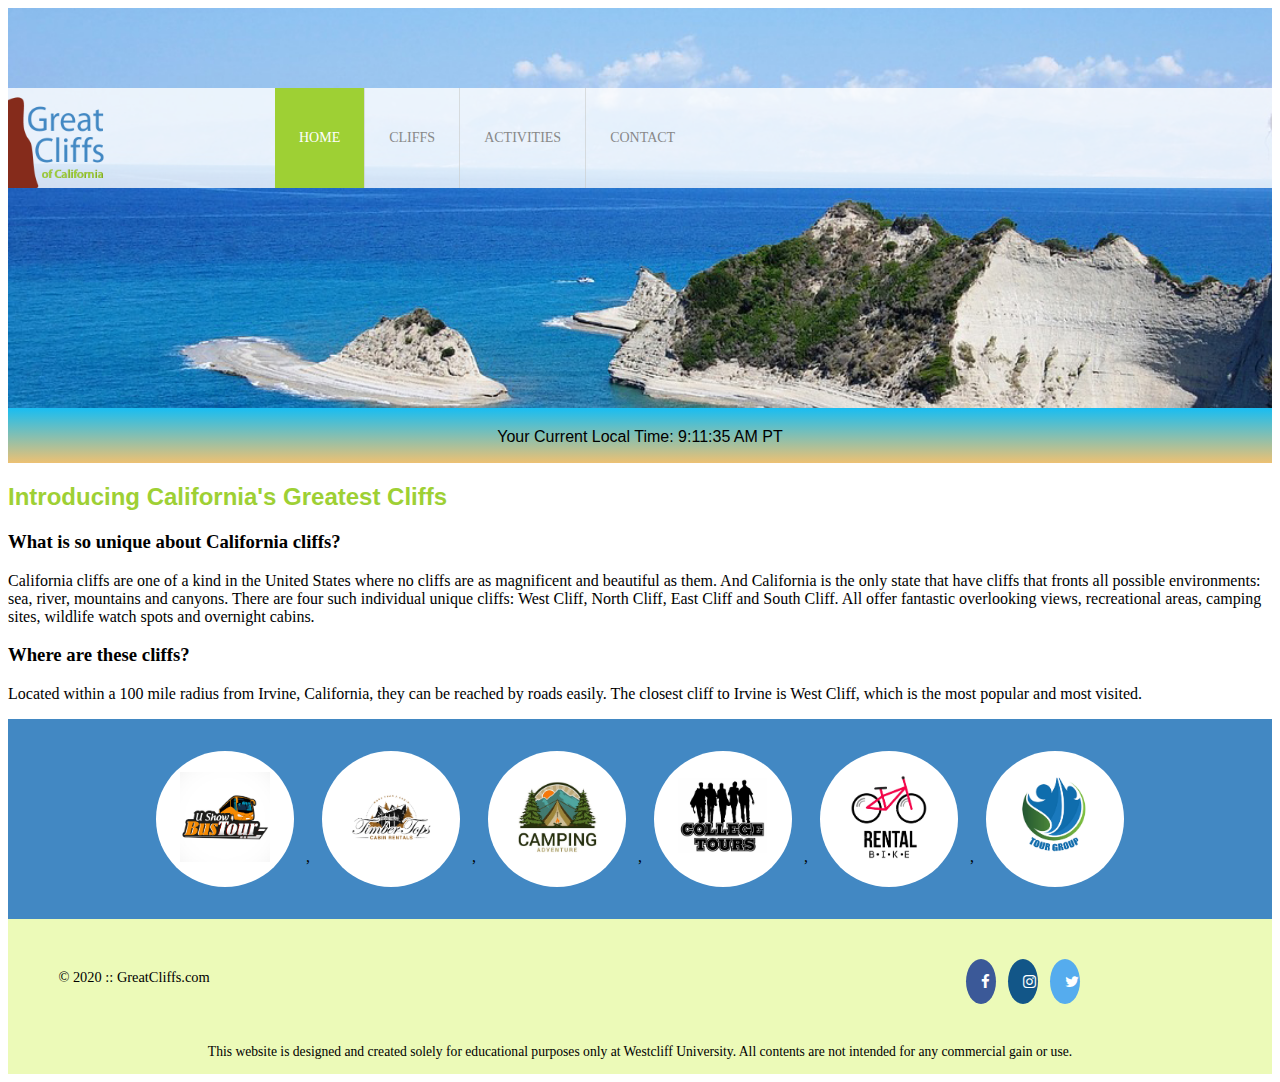
<file: index.html>
<!DOCTYPE html>
<html lang="en">
  <head>
    <title>Index</title>
    <meta charset="UTF-8" />
    <link rel="stylesheet" href="styles.css" />
    <!-- Font Awesome -->
    <link
      rel="stylesheet"
      href="https://cdnjs.cloudflare.com/ajax/libs/font-awesome/4.7.0/css/font-awesome.min.css"
    />
  </head>

  <body id="home">
    <header>
      <div class="main-header">
        <div class="logo">
          <img src="images/logo.png" alt="Great Cliffs Logo" width="125" />
          <nav class="main-menu">
            <ul>
              <li class="active"><a href="index.html">Home</a></li>
              <li><a href="cliffs.html">Cliffs</a></li>
              <li><a href="activities.html">Activities</a></li>
              <li><a href="contact.html">Contact</a></li>
            </ul>
          </nav>
        </div>
      </div>
    </header>
    <section id="timeOfDay">
      <span>Your Current Local Time: </span>
      <span id="clock"></span>
      <span id="timeZone"></span>
    </section>
    <h2>Introducing California's Greatest Cliffs</h2>
    <h3>What is so unique about California cliffs?</h3>
    <p>
      California cliffs are one of a kind in the United States where no cliffs
      are as magnificent and beautiful as them. And California is the only state
      that have cliffs that fronts all possible environments: sea, river,
      mountains and canyons. There are four such individual unique cliffs: West
      Cliff, North Cliff, East Cliff and South Cliff. All offer fantastic
      overlooking views, recreational areas, camping sites, wildlife watch spots
      and overnight cabins.
    </p>
    <h3>Where are these cliffs?</h3>
    <p>
      Located within a 100 mile radius from Irvine, California, they can be
      reached by roads easily. The closest cliff to Irvine is West Cliff, which
      is the most popular and most visited.
    </p>
    <section>
      <ul id="partners">
        <!-- <li class="partner">
          <img
            src="images/partners/partner-bustour.png"
            alt="Partner Bus Tours"
          />
        </li>
        <li class="partner">
          <img
            src="images/partners/partner-cabinrental.png"
            alt="Partner Cabin Rental"
          />
        </li>
        <li class="partner">
          <img
            src="images/partners/partner-campingadv.png"
            alt="Partner Camping Adventure"
          />
        </li>
        <li class="partner">
          <img
            src="images/partners/partner-collegetours.png"
            alt="Partner College Tours"
          />
        </li>
        <li class="partner">
          <img
            src="images/partners/partner-rentalbike.png"
            alt="Partner Bike Rentals"
          />
        </li>
        <li class="partner">
          <img
            src="images/partners/partner-tourgroup.png"
            alt="Partner Tour Group"
          />
        </li> -->
      </ul>
    </section>
    <footer>
      <div id="nondisclaimer">
        <div class="copy">&copy; 2020 :: GreatCliffs.com</div>
        <div class="social">
          <a href="#" class="fa fa-facebook"></a>
          <a href="#" class="fa fa-instagram"></a>
          <a href="#" class="fa fa-twitter"></a>
        </div>
      </div>
      <div id="disclaimer">
        <p>
          This website is designed and created solely for educational purposes
          only at Westcliff University. All contents are not intended for any
          commercial gain or use.
        </p>
      </div>
    </footer>
        <!-- Digital Clock -->
        <script type="text/javascript" src="js/digclock.js"></script>

        <!-- Partners -->
        <script type="text/javascript" src="js/site_scripts.js"></script>
  </body>
</html>
</file>
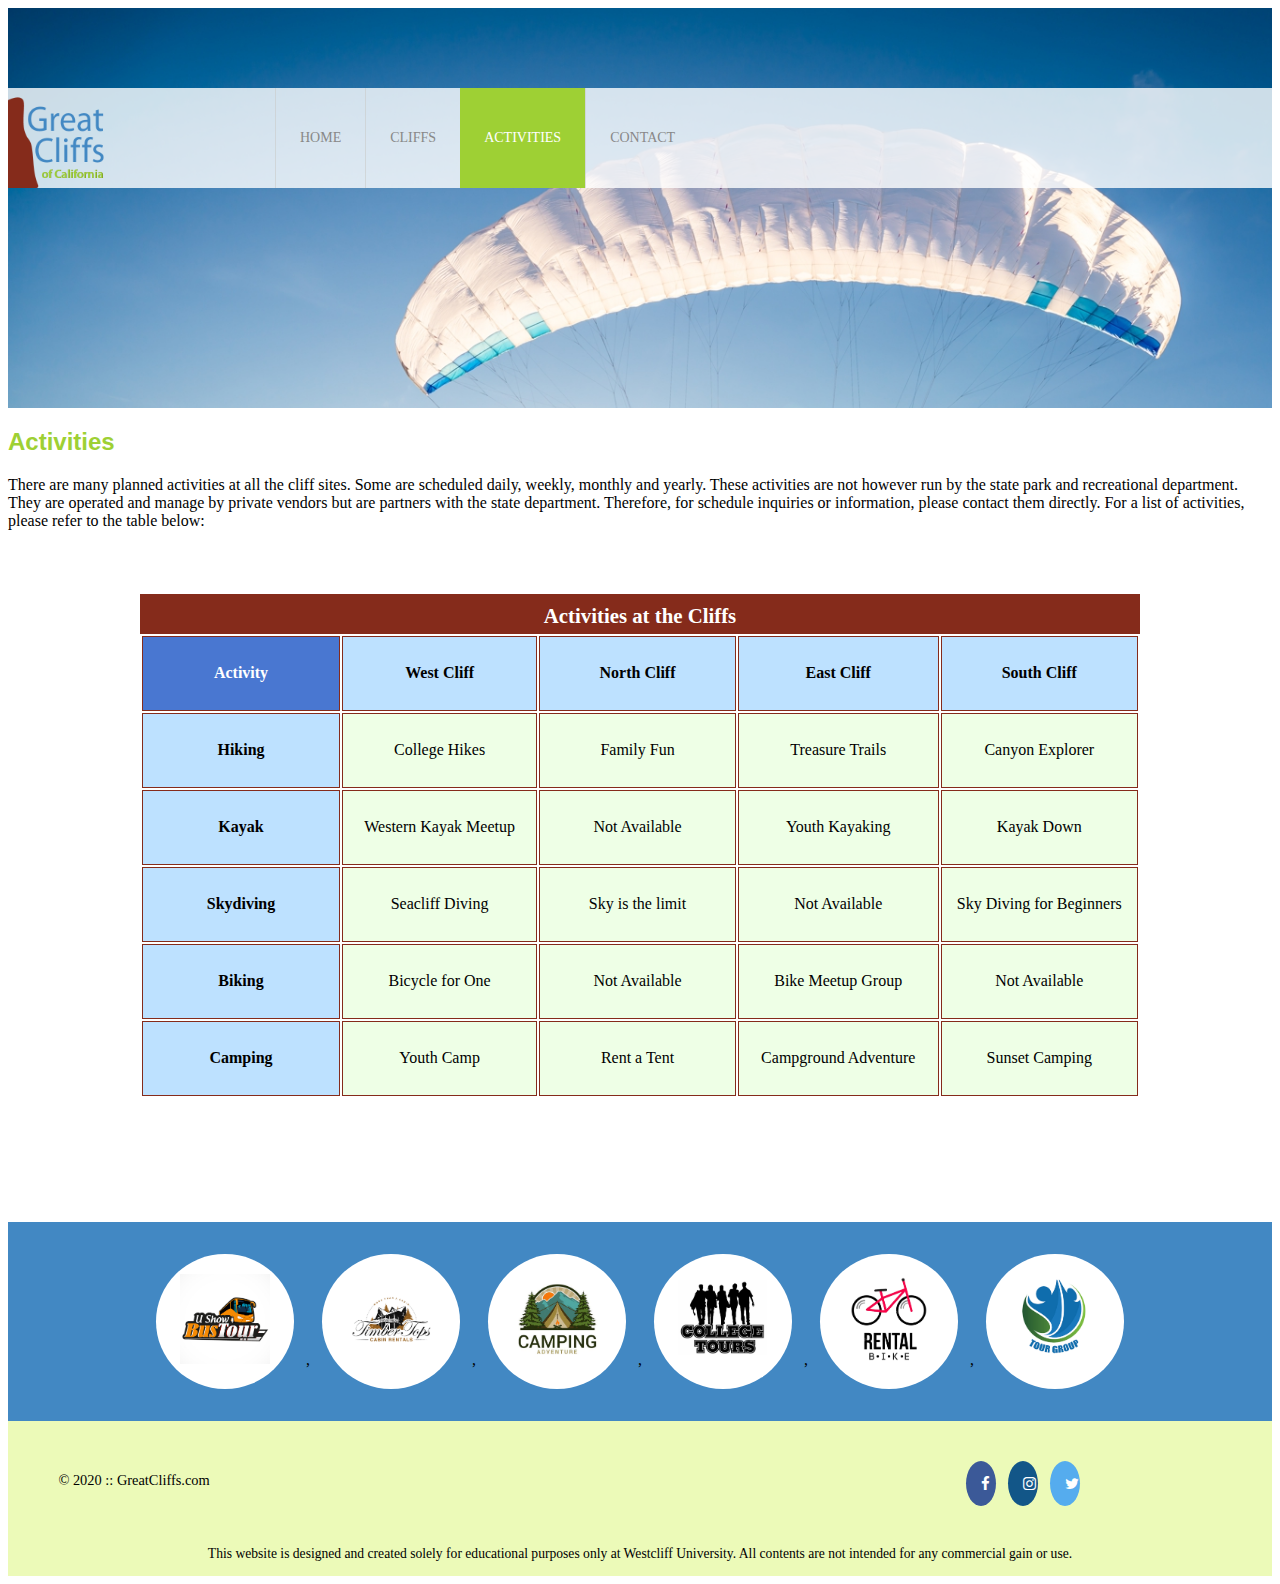
<file: activities.html>
<!DOCTYPE html>
<html lang="en">
  <head>
    <title>Activities</title>
    <meta charset="UTF-8" />
    <link rel="stylesheet" href="styles.css" />
    <!-- Partners -->
    <script scr="js/site_scripts.js"></script>
    <script scr="js/randomcodes.js"></script>
    <!-- Font Awesome -->
    <link
      rel="stylesheet"
      href="https://cdnjs.cloudflare.com/ajax/libs/font-awesome/4.7.0/css/font-awesome.min.css"
    />
  </head>

  <body id="activities">
    <header>
      <div class="main-header">
        <div class="logo">
          <img src="images/logo.png" alt="Great Cliffs Logo" width="125" />
          <nav class="main-menu">
            <ul>
              <li><a href="index.html">Home</a></li>
              <li><a href="cliffs.html">Cliffs</a></li>
              <li class="active"><a href="activities.html">Activities</a></li>
              <li><a href="contact.html">Contact</a></li>
            </ul>
          </nav>
        </div>
      </div>
    </header>
    <main>
      <h2>Activities</h2>
      <p>
        There are many planned activities at all the cliff sites. Some are
        scheduled daily, weekly, monthly and yearly. These activities are not
        however run by the state park and recreational department. They are
        operated and manage by private vendors but are partners with the state
        department. Therefore, for schedule inquiries or information, please
        contact them directly. For a list of activities, please refer to the
        table below:
      </p>
      <table id="inputTable">
        <caption>
          Activities at the Cliffs
        </caption>
        <thead>
          <tr>
            <th>Activity</th>
            <th>West Cliff</th>
            <th>North Cliff</th>
            <th>East Cliff</th>
            <th>South Cliff</th>
          </tr>
        </thead>
        <tbody>
          <tr>
            <td>Hiking</td>
            <td>College Hikes</td>
            <td>Family Fun</td>
            <td>Treasure Trails</td>
            <td>Canyon Explorer</td>
          </tr>
          <tr>
            <td>Kayak</td>
            <td>Western Kayak Meetup</td>
            <td>Not Available</td>
            <td>Youth Kayaking</td>
            <td>Kayak Down</td>
          </tr>
          <tr>
            <td>Skydiving</td>
            <td>Seacliff Diving</td>
            <td>Sky is the limit</td>
            <td>Not Available</td>
            <td>Sky Diving for Beginners</td>
          </tr>
          <tr>
            <td>Biking</td>
            <td>Bicycle for One</td>
            <td>Not Available</td>
            <td>Bike Meetup Group</td>
            <td>Not Available</td>
          </tr>
          <tr>
            <td>Camping</td>
            <td>Youth Camp</td>
            <td>Rent a Tent</td>
            <td>Campground Adventure</td>
            <td>Sunset Camping</td>
          </tr>
        </tbody>
      </table>
      <div id="displaySelected">
        <div id="result">
          <h4>My selected activities to enquire:</h4>
        </div>
        <div id="sendinfo">
          <input type="email" placeholder="johndoe@gmail.com" />
          <button>Get Info</button>
        </div>
      </div>
    </main>
    <section>
      <ul id="partners"></ul>
    </section>
    <footer>
      <div id="nondisclaimer">
        <div class="copy">&copy; 2020 :: GreatCliffs.com</div>
        <div class="social">
          <a href="#" class="fa fa-facebook"></a>
          <a href="#" class="fa fa-instagram"></a>
          <a href="#" class="fa fa-twitter"></a>
        </div>
      </div>
      <div id="disclaimer">
        <p>
          This website is designed and created solely for educational purposes
          only at Westcliff University. All contents are not intended for any
          commercial gain or use.
        </p>
      </div>
    </footer>
    <!-- Partners -->
    <script type="text/javascript" src="js/site_scripts.js"></script>
    <script src="https://ajax.googleapis.com/ajax/libs/jquery/3.5.1/jquery.min.js"></script>
    <script type="text/javascript" src="js/activity.js"></script>
  </body>
</html>
</file>
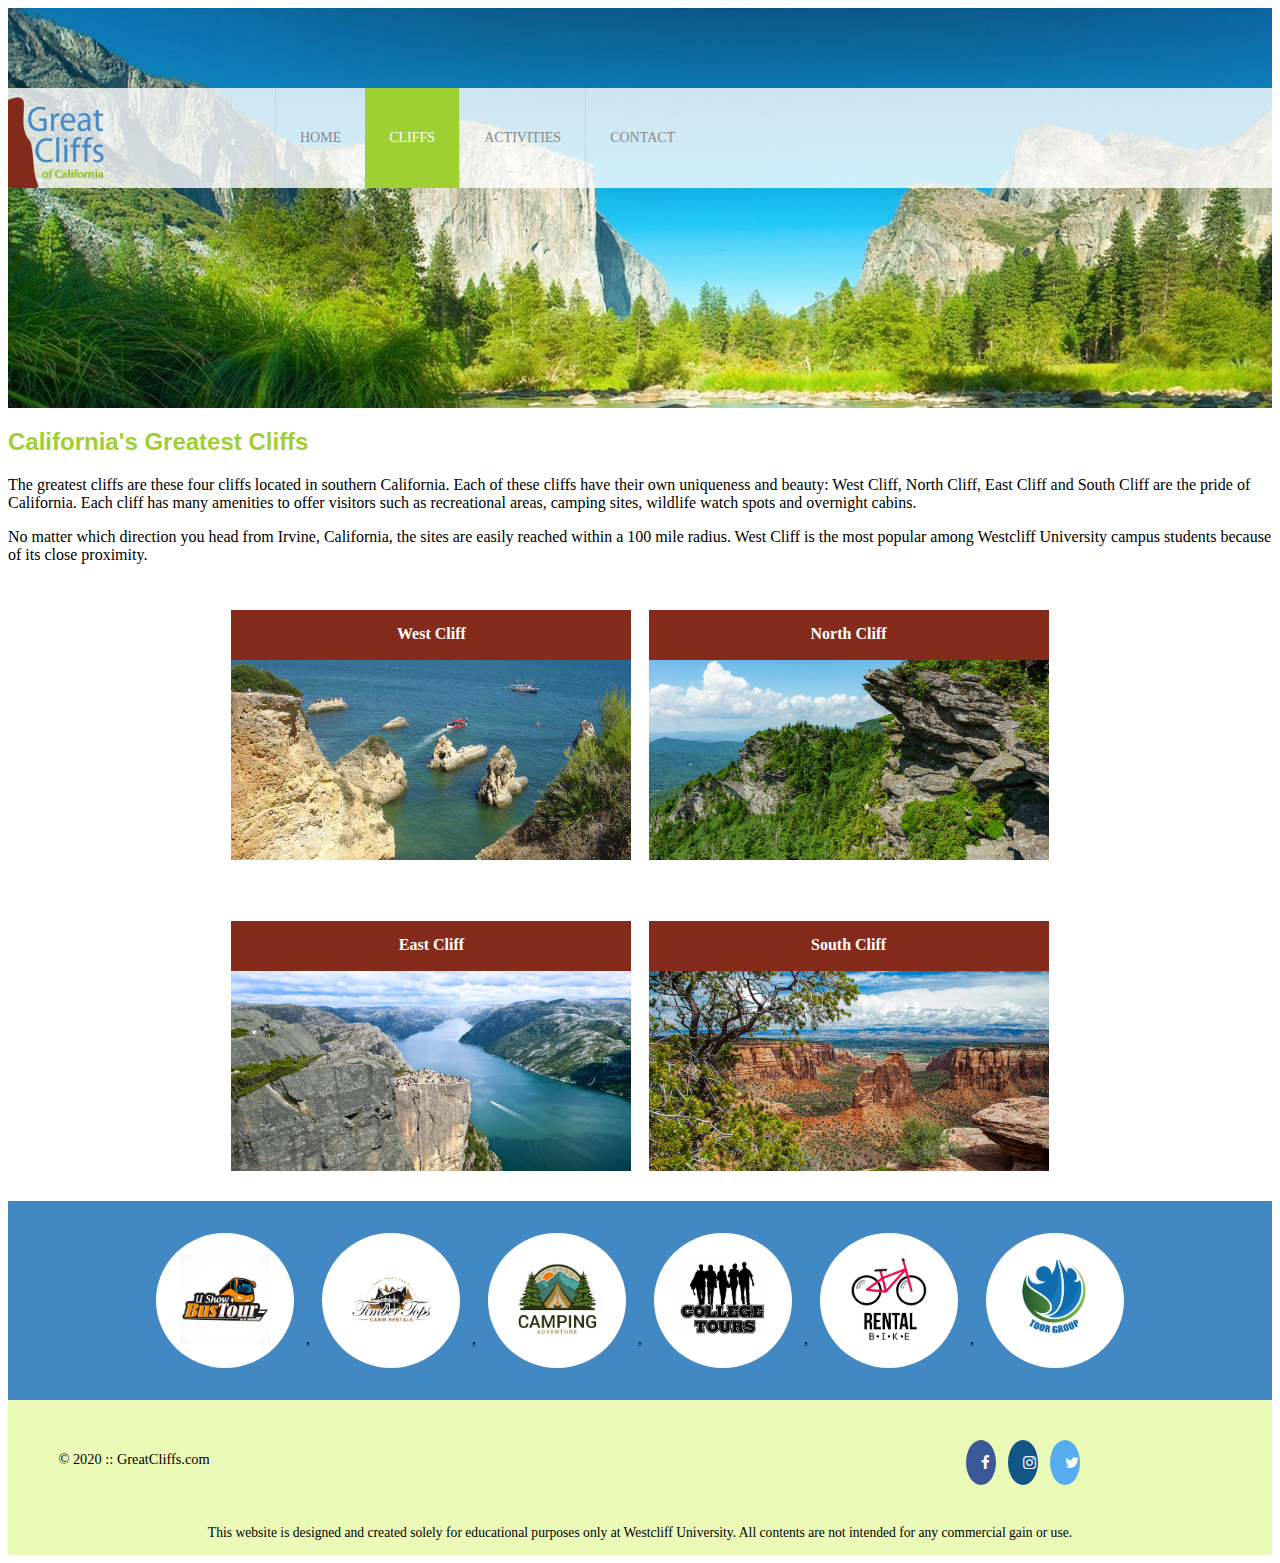
<file: cliffs.html>
<!DOCTYPE html>
<html lang="en">
  <head>
    <title>Cliffs</title>
    <meta charset="UTF-8" />
    <link rel="stylesheet" href="styles.css" />
    <!-- Font Awesome -->
    <link
      rel="stylesheet"
      href="https://cdnjs.cloudflare.com/ajax/libs/font-awesome/4.7.0/css/font-awesome.min.css"
    />
  </head>

  <body id="cliffs">
    <header>
      <div class="main-header">
        <div class="logo">
          <img src="images/logo.png" alt="Great Cliffs Logo" width="125" />
          <nav class="main-menu">
            <ul>
              <li><a href="index.html">Home</a></li>
              <li class="active"><a href="cliffs.html">Cliffs</a></li>
              <li><a href="activities.html">Activities</a></li>
              <li><a href="contact.html">Contact</a></li>
            </ul>
          </nav>
        </div>
      </div>
    </header>
    <h2>California's Greatest Cliffs</h2>
    <p>
      The greatest cliffs are these four cliffs located in southern California.
      Each of these cliffs have their own uniqueness and beauty: West Cliff,
      North Cliff, East Cliff and South Cliff are the pride of California. Each
      cliff has many amenities to offer visitors such as recreational areas,
      camping sites, wildlife watch spots and overnight cabins.
    </p>
    <p>
      No matter which direction you head from Irvine, California, the sites are
      easily reached within a 100 mile radius. West Cliff is the most popular
      among Westcliff University campus students because of its close proximity.
    </p>
    <div>
      <div class="row">
        <div class="column">
          <div class="caption">West Cliff</div>
          <img src="images/cliff-west-sea.jpeg" alt="West Cliff Sea" />
        </div>
        <div class="column">
          <div class="caption">North Cliff</div>
          <img src="images/cliff-north-mountain.jpeg" alt="North Mountain" />
        </div>
      </div>
      <div class="row">
        <div class="column">
          <div class="caption">East Cliff</div>
          <img src="images/cliff-east-river.jpeg" alt="East River" />
        </div>
        <div class="column">
          <div class="caption">South Cliff</div>
          <img src="images/cliff-south-canyon.jpeg" alt="South Canyon" />
        </div>
      </div>
    </div>
    <section>
      <ul id="partners"></ul>
    </section>
    <footer>
      <div id="nondisclaimer">
        <div class="copy">&copy; 2020 :: GreatCliffs.com</div>
        <div class="social">
          <a href="#" class="fa fa-facebook"></a>
          <a href="#" class="fa fa-instagram"></a>
          <a href="#" class="fa fa-twitter"></a>
        </div>
      </div>
      <div id="disclaimer">
        <p>
          This website is designed and created solely for educational purposes
          only at Westcliff University. All contents are not intended for any
          commercial gain or use.
        </p>
      </div>
    </footer>
    <!-- Partners -->
    <script type="text/javascript" src="js/site_scripts.js"></script>
  </body>
</html>
</file>
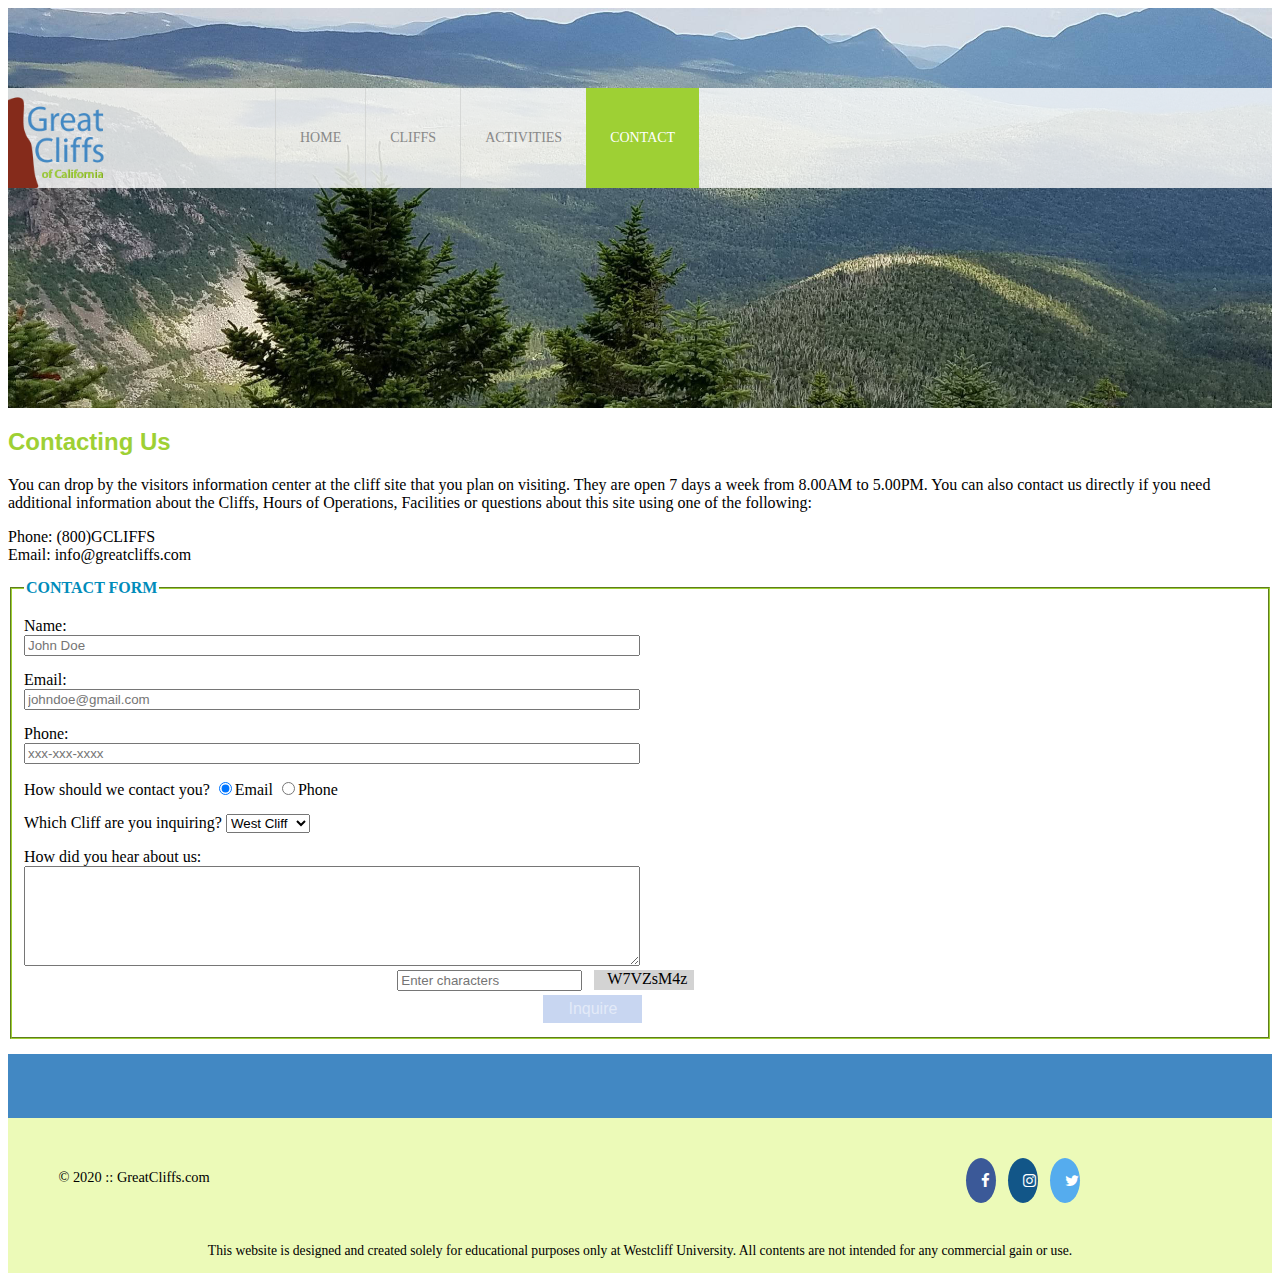
<file: contact.html>
<!DOCTYPE html>
<html lang="en">
  <head>
    <title>Contact</title>
    <meta charset="UTF-8" />
    <link rel="stylesheet" href="styles.css" />
    <!-- Font Awesome -->
    <link
      rel="stylesheet"
      href="https://cdnjs.cloudflare.com/ajax/libs/font-awesome/4.7.0/css/font-awesome.min.css"
    />
  </head>

  <body id="contact" onload="disableButton(true)">
    <header>
      <div class="main-header">
        <div class="logo">
          <img src="images/logo.png" alt="Great Cliffs Logo" width="125" />
          <nav class="main-menu">
            <ul>
              <li><a href="index.html">Home</a></li>
              <li><a href="cliffs.html">Cliffs</a></li>
              <li><a href="activities.html">Activities</a></li>
              <li class="active"><a href="contact.html">Contact</a></li>
            </ul>
          </nav>
        </div>
      </div>
    </header>
    <main>
      <h2>Contacting Us</h2>
      <p>
        You can drop by the visitors information center at the cliff site that
        you plan on visiting. They are open 7 days a week from 8.00AM to 5.00PM.
        You can also contact us directly if you need additional information
        about the Cliffs, Hours of Operations, Facilities or questions about
        this site using one of the following:
      </p>

      <div class="contactinfo">
        <div class="phone">
          <span>Phone:</span>
          <span>(800)GCLIFFS</span>
        </div>
        <div class="email">
          <span>Email:</span>
          <span>info@greatcliffs.com</span>
        </div>
      </div>

      <form action="/contact" method="post">
        <fieldset>
          <legend>Contact Form</legend>
          <div class="textbox">
            <label>Name:</label>
            <input type="text" name="name" placeholder="John Doe" />
            <label>Email:</label>
            <input type="email" name="email" placeholder="johndoe@gmail.com" />
            <label>Phone:</label>
            <input type="text" name="phone" placeholder="xxx-xxx-xxxx" />
          </div>

          <div class="radios">
            <label>How should we contact you?</label>
            <input type="radio" name="contact" value="email" checked />Email
            <input type="radio" name="contact" value="phone" />Phone
          </div>

          <div class="selectmenu">
            <label>Which Cliff are you inquiring?</label>
            <select>
              <option>West Cliff</option>
              <option>North Cliff</option>
              <option>East Cliff</option>
              <option>South Cliff</option>
            </select>
          </div>

          <div class="commentbox">
            <label>How did you hear about us:</label>
            <textarea></textarea>
          </div>

          <!-- Random Codes -->
          <div class="randomcode">
            <input
              id="codeentered"
              type="text"
              name="randomcode"
              placeholder="Enter characters"
            />
            <p id="codes"></p>
          </div>

          <div class="button">
            <input id="submit" type="submit" value="Inquire" />
          </div>
        </fieldset>
      </form>
    </main>
    <section>
      <ul id="partners"></ul>
    </section>
    <footer>
      <div id="nondisclaimer">
        <div class="copy">&copy; 2020 :: GreatCliffs.com</div>
        <div class="social">
          <a href="#" class="fa fa-facebook"></a>
          <a href="#" class="fa fa-instagram"></a>
          <a href="#" class="fa fa-twitter"></a>
        </div>
      </div>
      <div id="disclaimer">
        <p>
          This website is designed and created solely for educational purposes
          only at Westcliff University. All contents are not intended for any
          commercial gain or use.
        </p>
      </div>
    </footer>
    <script type="text/javascript" src="js/randomcodes.js"></script>
  </body>
</html>
</file>
<file: styles.css>
header {
  width: 100%;
  min-height: 400px;
  padding-top: 3em;
}

#home header {
  background: no-repeat lightgray url(images/cliff_ocean.jpg);
  background-size: 1500px;
}

#activities header {
  background: no-repeat lightgray url(images/runfly.jpg);
  background-size: 1500px;
}

#contact header {
  background: no-repeat lightgray url(images/cliff_rock.jpg);
  background-size: 1500px;
}

#cliffs header {
  background: no-repeat lightgray url(images/forest_cliff.jpeg);
  background-size: 1500px;
}

.main-header {
  background-color: rgb(255, 255, 255, 0.8);
  width: 100%;
  margin: 2em auto 0 auto;
  min-height: 100px;
  height: 100px;
}

.main-header .logo img {
  width: 100px;
  height: 100px;
  margin: 0 2em 0 0;
  float: left;
}

/* Navigation */
.main-menu {
  margin-left: 227px;
  font-weight: 400;
}

.main-menu ul li {
  list-style-type: none;
  display: inline-block;
  float: left;
  padding-left: 24px;
  padding-right: 24px;
  border-left: 1px solid rgba(202, 204, 202, 0.6);
  line-height: 100px;
  text-transform: uppercase;
  font-size: 14px;
}

.main-menu ul li a {
  text-decoration: none;
  color: #888;
}

.main-menu ul li a:hover {
  color: #9ed034;
}

.main-menu ul li.active {
  background: #9ed034;
  border: none;
}

.main-menu ul li.active a {
  color: #fff;
}

/* Main */

h2 {
  color: #9ed034;
  font-family: Arial, Helvetica, sans-serif;
}

section {
  width: 100%;
  background-color: #4288c3;
}

section #partners {
  width: 1200px;
  padding: 2em 0 2em 0;
  margin: 0 auto;
  text-align: center;
}

section #partners .partner {
  display: inline-block;
  margin: 0 0.75em;
  padding: 1.3em 1.5em;
  background-color: #fff;
  border-radius: 50%;
}

section #partners .partner img {
  width: 90px;
  height: 90px;
}

footer {
  width: 100%;
  height: 155px;
  padding-bottom: 1em;
  background-color: #ecfab8;
}

footer #nondisclaimer .copy {
  padding: 3.5em 3.5em 3.5em 3.5em;
  float: left;
  font-size: 0.9em;
}

footer #nondisclaimer .social {
  padding: 2.5em;
  margin-right: 9.25em;
  float: right;
}

footer #disclaimer {
  clear: both;
}

footer #disclaimer p {
  font-size: 0.85em;
  text-align: center;
}

footer #nondisclaimer .social .fa {
  padding: 15px;
  font-size: 15px;
  width: 15px;
  text-align: center;
  text-decoration: none;
  margin: 0 4px;
  border-radius: 50%;
}

footer #nondisclaimer .social .fa:hover {
  opacity: 0.7;
}

footer #nondisclaimer .social .fa-facebook {
  background: #3b5998;
  color: white;
}

footer #nondisclaimer .social .fa-twitter {
  background: #55acee;
  color: white;
}

footer #nondisclaimer .social .fa-instagram {
  background: #125688;
  color: white;
}

/* Stylings for Activities */

table {
  width: 1000px;
  margin: 4em auto 0 auto;
}

caption {
  background: #852b1b;
  height: 40px;
  color: #fff;
  font-size: 1.3em;
  font-weight: bold;
  padding-top: 0.5em;
}
thead {
  background: #bde1ff;
}
tbody {
  background: #eeffe6;
  text-align: center;
}
th,
td {
  width: 225px;
  height: 75px;
  vertical-align: middle;
  border: solid 1px #852b1b;
}
th:first-child {
  width: 125px;
  height: 50px;
  background: #4977d1;
  color: #fff;
}
td:first-child {
  font-weight: bold;
  background: #bde1ff;
}

/* Stylings for Contact */

.textbox label,
.commentbox label {
  display: block;
  margin: 15px 0 0 0;
}

.radios,
.selectmenu,
form {
  margin: 15px 0 15px 0;
}

.textbox input,
.commentbox textarea {
  width: 50%;
}

.commentbox textarea {
  height: 100px;
}

input[type="submit"] {
  border: none;
  color: white;
  padding: 5px 25px;
  text-align: center;
  text-decoration: none;
  display: inline-block;
  font-size: 16px;
  margin: 4px 2px;
  cursor: pointer;
  /* background-color: #008cba; */
}

legend {
  color: #008cba;
  text-transform: uppercase;
  font-weight: bold;
}

fieldset {
  border-color: #9ed034 !important;
}

.button {
  padding-left: 42%;
}

/* Cliff Stylings */

* {
  box-sizing: border-box;
}

.row {
  display: flex;
  padding: 2% 17% 2% 17%;
  align-items: center;
}

.column {
  flex: 50%;
  padding: 5px;
}

.column img,
.caption {
  width: 400px;
  display: block;
  margin-left: auto;
  margin-right: auto;
}

.caption {
  padding: 15px 0 0 0;
  height: 50px;
  color: #fff;
  background: #852b1b;
  text-align: center;
  font-weight: bold;
}

#timeOfDay {
  height: 55px;
  padding: 20px 0 20px 0;
  text-align: center;
  font-family: Arial, Helvetica, sans-serif;
  background: rgb(237, 193, 115);
  background: linear-gradient(
    0deg,
    rgba(237, 193, 115, 1) 0%,
    rgba(24, 189, 242, 1) 100%
  );
}

.randomcode {
  display: -webkit-box;
  padding-left: 30.3%;
}

.randomcode input {
  margin-right: 12px;
}

.randomcode #codes {
  margin: 0 20px 0 0;
  width: 100px;
  height: 20px;
  padding-left: 13px;
  border: 1px;
  background-color: lightgray;
}

.a {
  background-color: #a0c92c;
}

.b {
  background-color: #eeffe6;
}

#activities main #displaySelected {
  visibility: hidden;
  margin: 0 auto 32px;
  width: 600px;
  border: 2px solid #9ed034;
  padding: 0.75em;
}

#activities main #displaySelected #result,
#activities main #displaySelected #sendinfo {
  display: inline-block;
  margin: 0;
}

#activities main #result {
  min-height: 50px;
  width: 300px;
  padding: 0;
}

#activities main #result h4 {
  margin-bottom: 1em;
  font-size: 1.15em;
}

#activities main #displaySelected #sendinfo input[type="email"] {
  width: 200px;
}
</file>
